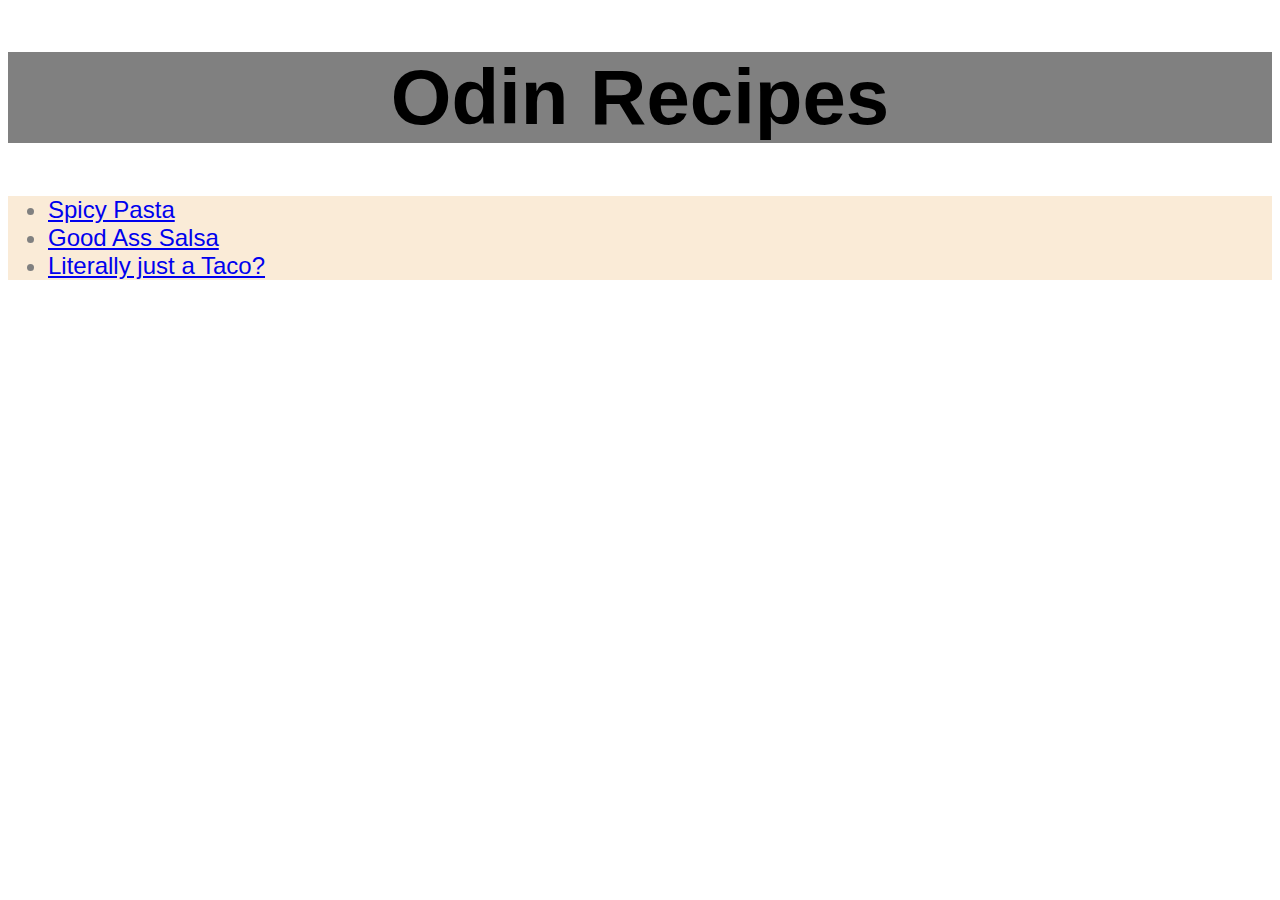
<file: index.html>
<!DOCTYPE html>
<html lang="en">
<head>
    <meta charset="UTF-8">
    <meta name="viewport" content="width=device-width, initial-scale=1.0">
    <title>Recipes for Destruction and Italian Food</title>
    <link rel="stylesheet" href="styles.css">
</head>
<body>
    <h1>Odin Recipes</h1>
    <ul>
        <li> <a href="./recipes/Spicy_pasta.html" target="_blank" rel="noopener noreferrer">Spicy Pasta</a></li>
        <li> <a href="./recipes/Good_ass_salsa.html" target="_blank" rel="noopener noreferrer">Good Ass Salsa</a></li> 
        <li> <a href="./recipes/Literally_just_one_taco.html" target="_blank" rel="noopener noreferrer">Literally just a Taco?</a></li>
    </ul>
</body>
</html>
</file>
<file: styles.css>
p {
    color: aqua;
    background-color: black;
    text-align: center;
}
ul {
    color: gray;
    background-color:antiquewhite;
    font-size: x-large;
    font-weight: 500;
    font-family: Arial, Helvetica, sans-serif;
}
h1 {
    font-size: 78px;
    text-align: center;
    background-color: gray;
    color: black;
    font-family:Impact, Haettenschweiler, 'Arial Narrow Bold', sans-serif;
}
.food {
    display:block;
    margin-left: auto;
    margin-right: auto;
    width:50%;
}
ol {
    color:darksalmon;
    background-color: lightslategrey;
    font-size: x-large;
    font-weight: 500;
    font-family: Arial, Helvetica, sans-serif;
}
h5 {
    color: maroon;
    background-color: aqua;
    font-size: 40px;
}
h3 {
    color: black;
    background-color: antiquewhite;
    font-size: 60px;
}
</file>
